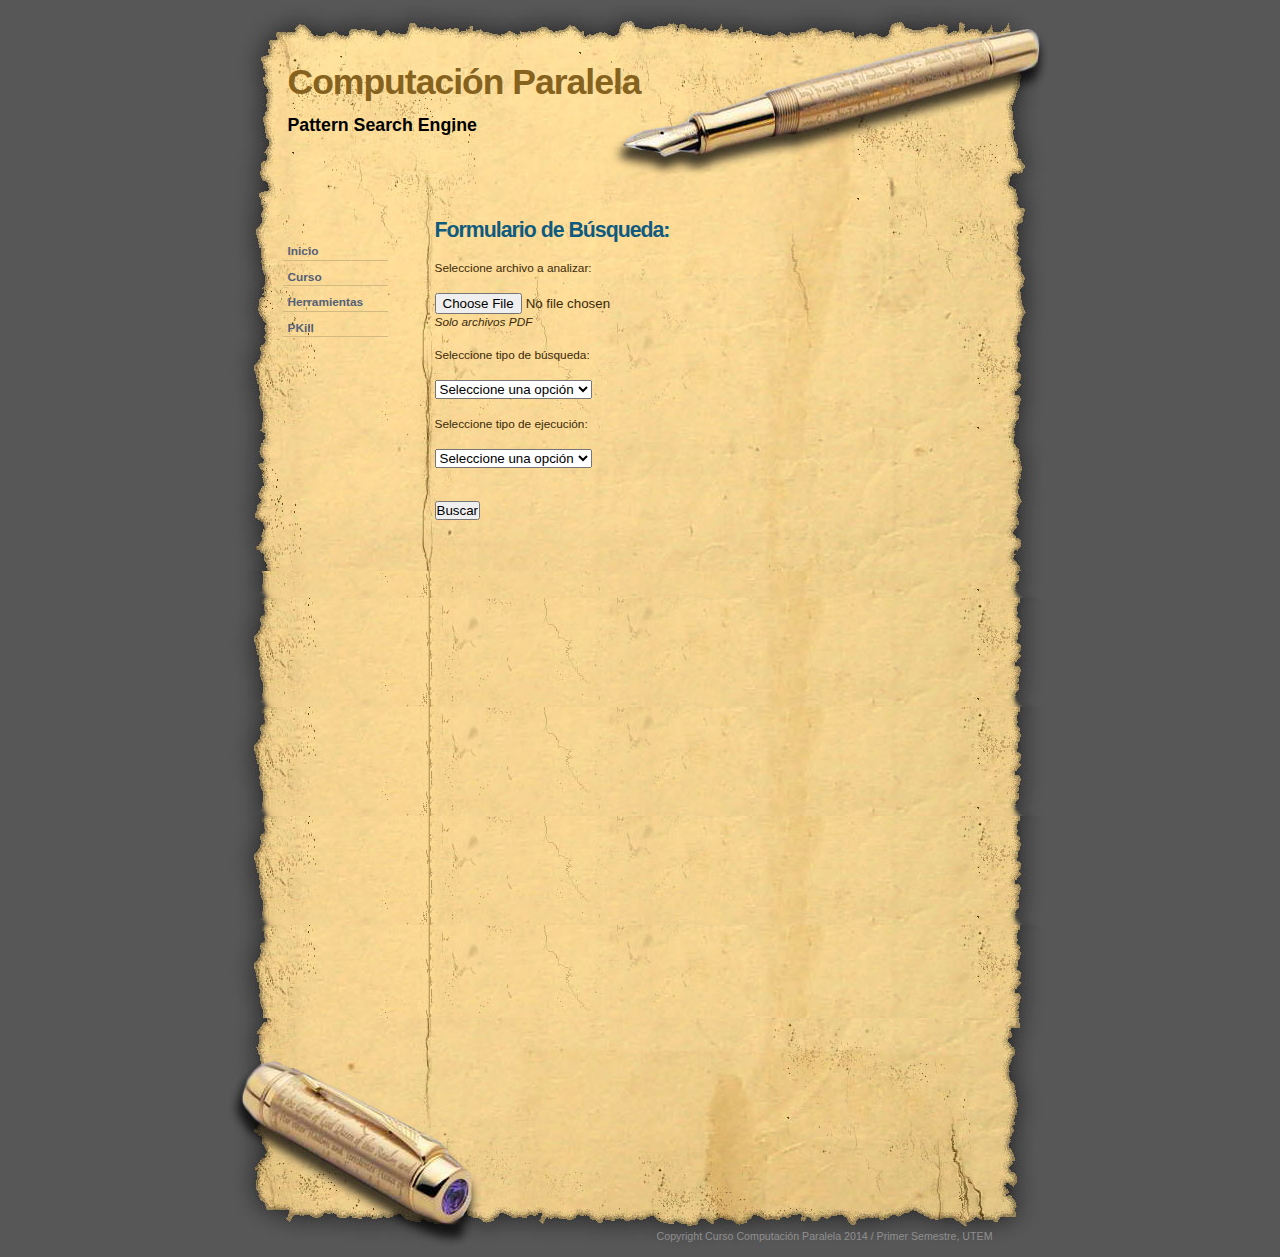
<file: web/index.html>
<!DOCTYPE html>
<html >
	<head>
		<meta http-equiv="Content-Type" content="text/html; charset=utf-8"/>
		<script type="text/javascript" src="http://code.jquery.com/jquery-2.0.3.min.js"></script>
		<title>Computación Paralela</title>
		<link href="style.css" rel="stylesheet" type="text/css" />
		<script type="text/javascript" src="validaciones.js"></script>

		<script type="text/javascript">
			$(function() {

				$('#bus_explicita').validCampoFranz(' abcdefghijklmnopqrstuvwxyz');

			});
		</script>

		<script type="text/javascript">
			function validar() {

				if ($('select').val() == 'Explicita') {

					var bus_explicita = document.getElementById("bus_explicita").value;

					if (bus_explicita.length == 0 || /^\s+$/.test(bus_explicita)) {

						alert('El campo de texto esta vacio!');
						return false;
					}
				}

				var ExpImp = document.getElementById("ExpImp").value;

				if (ExpImp == "") {

					alert('Debe elegir una opcion en el combo!');
					return false;
				}

				var SecPar = document.getElementById("SecPar").value;

				if (Sugerencia == "") {

					alert('Debe elegir una opcion en el combo!');
					return false;
				}

				if ($('select').val() == 'Paralelo') {

					var NumeroProcesadores = document.getElementById("NumeroProcesadores").value;

					if (NumeroProcesadores == "") {

						alert('Debe elegir una opcion en el combo!');
						return false;
					}
				}
				return true;
			}
		</script>

		<script type="text/javascript">
			function kill() {

				$.ajax({
					url : "kill.php",
					type : "POST",
					success : function(data) {
						alert("Procesos finalizados");
					},
				});
			}
		</script>

		<script type="text/javascript">
			$(document).ready(function() {

				$("#enviar").click(function() {
					var ext = $("#archivo").val().split('.').pop().toLowerCase();

					if ($.inArray(ext, ['pdf']) == -1) {
						alert("El archivo debe de ser PDF");
						return false;
					} else {
						return true;
					}
				});

				$("#ExpImp").change(function() {
					var valor = $(this).val();

					if (valor == "Implicita") {
						$("#BusquedaImplicita").css("display", "block");
					} else {
						$("#BusquedaImplicita").css("display", "none");
					}
				});

				$("#ExpImp").change(function() {
					var valor = $(this).val();

					if (valor == "Explicita") {
						$("#BusquedaExplicita").css("display", "block");
					} else {
						$("#BusquedaExplicita").css("display", "none");
					}
				});

				$("#SecPar").change(function() {
					var valor = $(this).val();

					if (valor == "Paralelo") {
						$("#SeleccionProcesadores").css("display", "block");
					} else {
						$("#SeleccionProcesadores").css("display", "none");
					}
				});

				$("#BusquedaExplicita").css("display", "none");
				$("#BusquedaImplicita").css("display", "none");
				$("#SeleccionProcesadores").css("display", "none");

			});
		</script>

	</head>
	<body>

		<div class="content">
			<div id="header">
				<div class="title">
					<h1>Computación Paralela</h1>
					<br />
					<h3>Pattern Search Engine</h3>

				</div>
			</div>
			<div id="main">
				<div class="center">
					<h1>Formulario de Búsqueda:</h1>
					<br />
					<form action="resultado.php" method="post" enctype="multipart/form-data" onsubmit="return validar()">
						<label for="archivo">Seleccione archivo a analizar:</label>
						<br />
						<br />
						<input type="file" name="archivo" id="archivo" />
						<br/>
						<i>Solo archivos PDF</i>
						<br/>
						<br/>

						Seleccione tipo de búsqueda:
						<br />
						<br />
						<div id="TipoBusqueda">
							<select name="tipo_busqueda" id="ExpImp">
								<option value="">Seleccione una opción</option>
								<option value="Explicita">Explícita</option>
								<option value="Implicita">Implícita</option>
							</select>
						</div>

						<div id="BusquedaExplicita">
							<br/>
							Introduzca búsqueda explícita:
							<br />
							<br />
							<input type="text" name="frases" id="bus_explicita">
						</div>

						<br />
						Seleccione tipo de ejecución:
						<br />
						<br />
						<div id="SeleccionEjecucion">
							<select name="tipo_ejecucion" id="SecPar">
								<option value="">Seleccione una opción</option>
								<option value="Secuencial">Secuencial</option>
								<option value="Paralelo">Paralelo</option>
							</select>
						</div>

						<div id="SeleccionProcesadores">
							<br/>
							Seleccione número de procesadores:
							<br />
							<br />
							<select id="NumeroProcesadores" name="NumeroProcesadores">
								<option value="1">Seleccione una opción</option>
								<option value="4">4 Procesadores</option>
								<option value="8">8 Procesadores</option>
								<option value="12">12 Procesadores</option>
								<option value="20">20 Procesadores</option>
								<option value="30">30 Procesadores</option>
								<option value="45">45 Procesadores</option>
								<option value="60">60 Procesadores</option>
							</select>
						</div>

						<br />
						<br/>
						<input id="enviar" type="submit" value="Buscar"/>
					</form>
					<br />
				</div>

				<div class="leftmenu">
					<div class="nav">
						<ul>
							<li>
								<a href="index.html">Inicio</a>
							</li>
							<li>
								<a href="curso.php">Curso</a>
							</li>
							<li>
								<a href="herramientas.php">Herramientas</a>
							</li>
							<li>
								<a href="#" onclick="kill()">PKill</a>
							</li>
						</ul>
					</div>
				</div>
			</div>
			<div id="prefooter"> </div>
			<div id="footer">
				<div class="padding">
					Copyright Curso Computación Paralela 2014 / Primer Semestre, UTEM
				</div>
			</div>
		</div>
	</body>
</html>
</file>
<file: web/style.css>
/*

 Manuscript Free Template
 By Herreman David
 http://www.free-css-templates.com

 */
* {
	padding: 0;
	margin: 0
}

body {
	margin: 5px 0;
	padding: 0;
	font: 74% Arial, Sans-Serif;
	color: #000;
	line-height: 1.4em;
	background: #575757;
}
.content {
	color: #3B2A0A;
	margin: 0 auto;
	padding: 0;
	width: 825px;
	background: url(images/bg2.jpg) repeat-y center bottom;
}
#header {
	background: url(images/header.jpg) no-repeat;
	width: 825px;
	height: 213px;
	color: #3B2A0A;
}
#header h1 {
	background: inherit;
	font: bold 3em "Tahoma", Arial;
	color: #85621E;
	line-height: 1em;
}
#header h3 {
	background: inherit;
	font: bold 1.5em "Tahoma", Arial;
	color: #000;
	line-height: 1em
}
#descripcion {
	width: 550px;
	height: 200px
}
#titulo-res{
	padding-left: 10px;
}

#Resultado {
	padding-top: 15px;
	width: 580px;
	height: auto;
}
#header .title {
	padding: 60px 0 0 60px;
}
#main {
	background: url(images/bg.jpg) no-repeat top;
	height: 800px;
	margin: 0;
	padding: 0
}
#main .center {
	width: 558px;
	float: right;
	padding: 0 60px 0 0px;
}

#main h3 {
	font: 85% Arial, Sans-Serif;
	margin: 0 0 10px 0;
	padding: 0;
	color: #FFF background : inherit;
}

.leftmenu {
	width: 120px;
	float: left;
	padding: 0;
	padding: 0 0 0 40px;
}
.padding {
	padding: 15px;
}
.paginas {
	width: 60px;
}

.img {
	background: #FFF;
	float: left;
	padding: 1px;
	margin: 5px 8px 5px 0;
	color: #333;
	border: 1px solid #e0e0e0;
}

/* PREFOOTER */
#prefooter {
	background: url(images/prefooter.jpg) no-repeat;
	color: #85621f;
	height: 190px;
	text-align: left;
	clear: both;
	padding: 0px;
	margin: 0;
}
#prefooter .particles {
	float: right;
	width: 300px;
	padding: 20px 30px 0 0;
	background: transparent
}
#prefooter .comments {
	width: 270px;
	padding: 20px 0px 0 0px;
	float: right;
	background: transparent
}

/* FOOTER */
#footer {
	background: url(images/footer.jpg) no-repeat;
	color: #8f8f8f;
	height: 44px;
	text-align: right;
	font-size: 90%;
	clear: both;
	padding: 0;
	margin: 0;
}
#footer .padding {
	padding: 20px 60px 0 0;
}
#footer hr {
	width: 740px;
	color: #888;
	border: 1px solid #f0f0f0;
	margin: 0 25px 0 25px;
}
#footer a {
	color: #999;
	text-decoration: none;
}
#footer a:hover {
	text-decoration: underline;
	color: #FFF;
}

/* NAVIGATION */
.nav {
	clear: both;
	text-align: left;
	color: #85621E;
	padding: 20px 0 0 0;
}
.nav li {
	font-weight: bold;
	margin: 0 0 8px 0;
	padding: 0 0 0 5px;
	border-bottom: 1px solid #D2B881
}
.nav li a {
	color: #546078;
	text-decoration: none;
}
.nav li a:hover {
	color: #95722E;
	text-decoration: none;
}

.boxads {
	background: #E7EDF0;
	padding: 5px;
	border: 1px solid #999;
	color: #333;
}

/* [base64]*/

p {
	margin: 0 0 5px 0;
	padding: 0;
	color: #555;
	background: inherit;
}

hr {
	border: 0;
	height: 1px;
	color: #eee;
	background-color: #eee;
}
a {
	color: #0F5B7F;
	background: inherit;
	text-decoration: none;
}
a:hover {
	background: inherit;
	text-decoration: underline;
}
h1 {
	padding: 0;
	margin: 0;
	color: #0F5B7F;
	background: inherit;
	font: bold 1.8em Arial, Sans-Serif;
	letter-spacing: -1px;
}
h1 a {
	color: #0F5BFF;
	background: inherit;
}
h2 {
	padding: 0;
	margin: 0;
	color: #0F5B7F;
	background: inherit;
	font: bold 1.5em Arial, Sans-Serif;
	letter-spacing: -1px;
}
h2 a {
	color: #0F5BFF;
}
h2 a:hover {
	color: #BD9C5C;
	text-decoration: none;
}

ul {
	margin: 5px 0 20px 15px;
	padding: 0;
	list-style: none;
}
li {
	list-style-type: none;
	color: #000;
	margin: 0 0 0px 0;
	padding: 0 0 0 0px;
}
li a {
	color: #546078;
}
li a:hover {
	color: #F29900;
}

/*----------------- for snews --------------------------*/

#list5 {
	color: #eee;
}
#list5 ol {
	font-size: 18px;
}
#list5 ol li {
}
#list5 ol li ol {
	list-style-image: url("images/nested.png");
	padding: 5px 0 5px 18px;
	font-size: 15px;
}
#list5 ol li ol li {
	color: #546078;
	height: 15px;
	margin-left: 10px;
}
#wrapper {
	width: 800px;
	margin: 40px auto;
}
#ajax_loading {
	display: none;
	margin-top: 80px;
	margin-left: 160px;
}

.tabla-principal{
	border-collapse: collapse;
	font-family: Arial, Sans-Serif;
	font-size: 12px;
	text-align: center;
	margin-bottom: 15px;
	background-color: #FFFFFF;
}
.th-principal,.td-principal{
	padding-top: 7px;
	padding-left: 15px;
	padding-right: 15px;
	padding-bottom: 7px;
	border: 1px solid #0F5B7F;
}

.th-principal{
	color: #FFFFFF;
	background-color: #0F5B7F;
}

.td-principal{
	color: #0F5B7F;
}

.tabla-sec{
	border-collapse: collapse;
}

.th-sec{
	color: #FFFFFF;
	background-color: #0F5B7F;
	border: 1px solid #0F5B7F;
}

.td-sec{
	border: 1px solid #0F5B7F;
	padding-left: 5px;
	padding-right: 5px;
}
</file>
